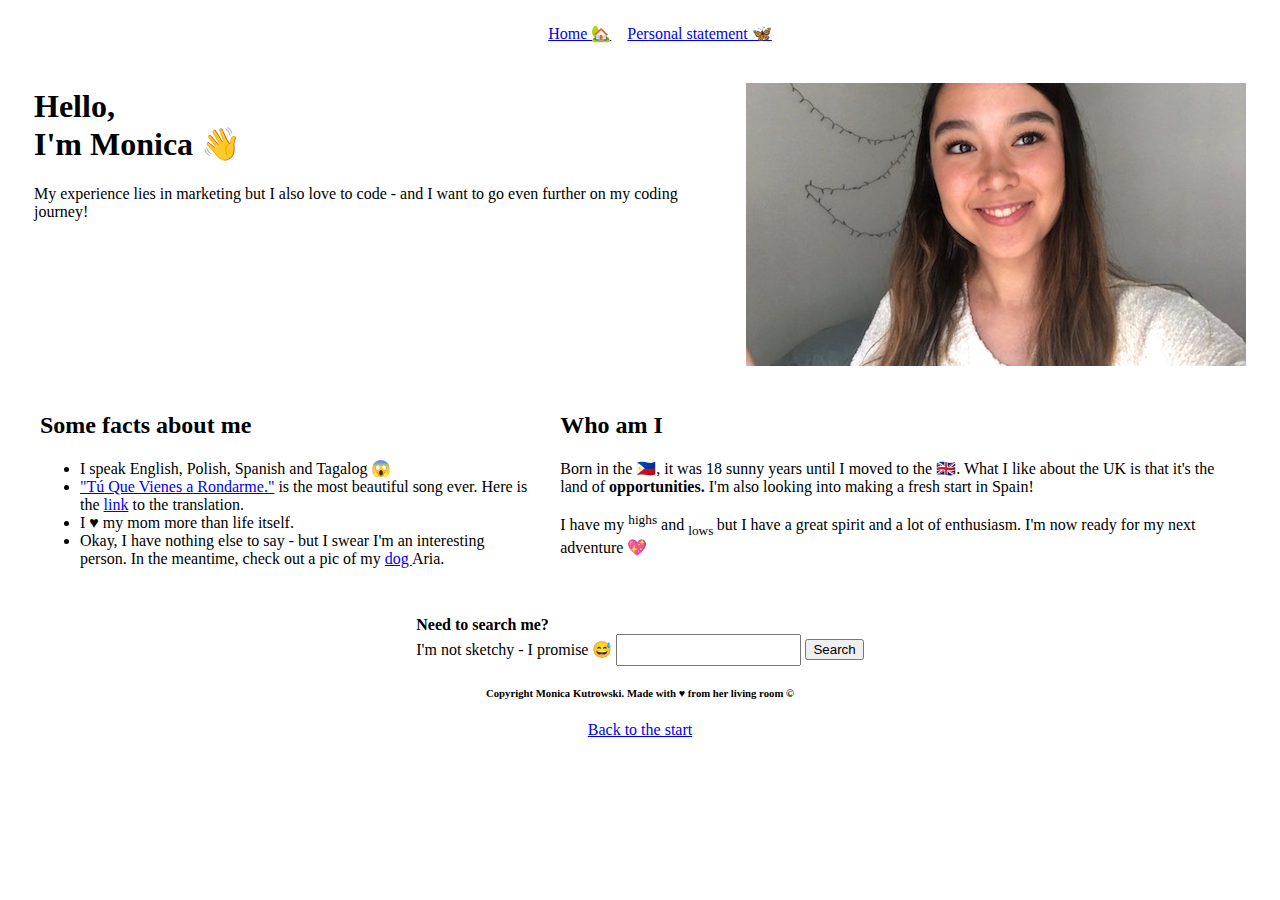
<file: index.html>
<!DOCTYPE html>
<html lang="en">

<head>
    <meta charset="UTF-8">
    <meta http-equiv="X-UA-Compatible" content="IE=edge">
    <meta name="viewport" content="width=device-width, initial-scale=1.0">
    <title>Monica Kutrowski's page</title>
    <link href="https://cdn.jsdelivr.net/npm/bootstrap@5.0.0-beta3/dist/css/bootstrap.min.css" rel="stylesheet"
        integrity="sha384-eOJMYsd53ii+scO/bJGFsiCZc+5NDVN2yr8+0RDqr0Ql0h+rP48ckxlpbzKgwra6" crossorigin="anonymous">
    <link rel="stylesheet" type="text/css" href="style.css">
</head>

<body>

    <nav>
        <ul>
            <li><a href="index.html" class="text-decoration-none text-secondary">Home 🏡</a></li>
            <li><a href="perstate.html" class="text-decoration-none text-secondary">Personal statement 🦋</a> </li>
    </nav>

    </ul>
    <header>

        <section>
            <h1 class="display-3 fw-bold">Hello, <br>I'm Monica 👋</h1>

            <p>My experience lies in marketing but I also love to code - and I want to go even further on my coding journey!</p>
    </section>

        <img src="./images/pic of me.JPG" alt="pic of me" class="rounded" id=pic-of-me>
    </header>


    <section id="main-content">

        <section id="main-content-1">
            <h2>Some facts about me</h2>
            <ul>
                <li>I speak English, Polish, Spanish and Tagalog 😱</li>
                <li><a href="https://www.youtube.com/watch?v=MbmFqUtK2aw" class="text-decoration-none">"Tú Que Vienes a
                        Rondarme."</a> is the most
                    beautiful song ever. Here is the <a
                        href="https://lyricstranslate.com/en/t%C3%BA-que-vienes-rondarme-you-who-come-surround-me.html"
                        class="text-decoration-none">link</a>
                    to the translation.</li>
                <li>I &hearts; my mom more than life itself.</li>

                <li>Okay, I have nothing else to say - but I swear I'm an interesting person. In the meantime, check out
                    a pic of my <a
                        href="https://drive.google.com/file/d/17Fw-3tcp14VYSsteow6IrUXhCpZNeSW4/view?usp=sharing"
                        class="text-decoration-none">dog </a> Aria.</li>
            </ul>

        </section>

        <section id="main-content-2">
            <h2>Who am I</h2>
            <p>
                Born in the 🇵🇭, it was 18 sunny years until I moved to the 🇬🇧. What I like about the UK is that it's
                the
                land of <strong>opportunities.</strong> I'm also looking into making a fresh start in Spain!
            </p>
            <p>
                I have my <sup>highs</sup> and
                <sub>lows </sub>but I have a great spirit and a lot of enthusiasm. I'm now ready for my next adventure
                💖
            </p>
        </section>

    </section>

    <section id="more-info">
        <form action="https://www.google.com/search"><b>Need to search me?</b>
            <br>
            <label for="text">I'm not sketchy - I promise 😅</label>
            <input type="text" name="q" id="text-box">
            <button class="btn btn-dark">Search</button>
        </form>
    </section>
    </section>

    <footer>
        <h6 id="footer1">Copyright Monica Kutrowski. Made with &hearts; from her living room &copy;</h6>
        <a href="index.html" id="footer2" class="text-decoration-none">Back to the start</a>
    </footer>

    <script src="https://cdn.jsdelivr.net/npm/bootstrap@5.0.0-beta3/dist/js/bootstrap.bundle.min.js"
        integrity="sha384-JEW9xMcG8R+pH31jmWH6WWP0WintQrMb4s7ZOdauHnUtxwoG2vI5DkLtS3qm9Ekf"
        crossorigin="anonymous"></script>

</body>

</html>
</file>
<file: style.css>
/* nav {
   font-family: Helvetica, sans-serif;
}

h1 {
   font-weight: 400px;
   font-family: Helvetica, sans-serif;
   letter-spacing: 5px;
   font-size: 50px;
}

h2 {
   font-family: Helvetica, sans-serif;
   text-decoration: aquamarine underline;
}

h3, h5 {
   font-family: Helvetica, sans-serif;
}

header img {
   width: 350px;
}
body
{
   background-color: azure;
}

section {
   text-align: ;
   line-height: 35px;
   font-family: Helvetica, sans-serif;
}

footer {
   font-family: Helvetica, sans-serif;
}

a {
   text-decoration: none;
}

li a {
   color: #034078;
} */

* {
   box-sizing: border-box;
}

nav ul {
   display: flex;
   justify-content: center;
   list-style: none;
}

nav ul li {
   padding: 0.5em;
   justify-content: center;
}

header {
   display: flex;
   margin: 10px;
}

#pic-of-me {
   margin: 1em;
}

section {
   padding-left: 1em;
   padding-right: 1em;
}

#main-content {
   display: flex;
   flex-direction: row;
}

#main-content1 {
   display: flex;
}

#main-content2 {
   display: flex;
}

#more-info {
   display: flex;
   justify-content: center;
   margin-top: 2em;
}

#text-box {
   box-sizing: border-box;
   height: 2.4em;
}

#footer1 {
   display: flex;
   justify-content: center;
   margin: 2em;
}

#footer2 {
   display: flex;
   justify-content: center;
   margin: 1em;
}

#footer-perstate {
   display: flex;
   justify-content: center;
}
</file>
